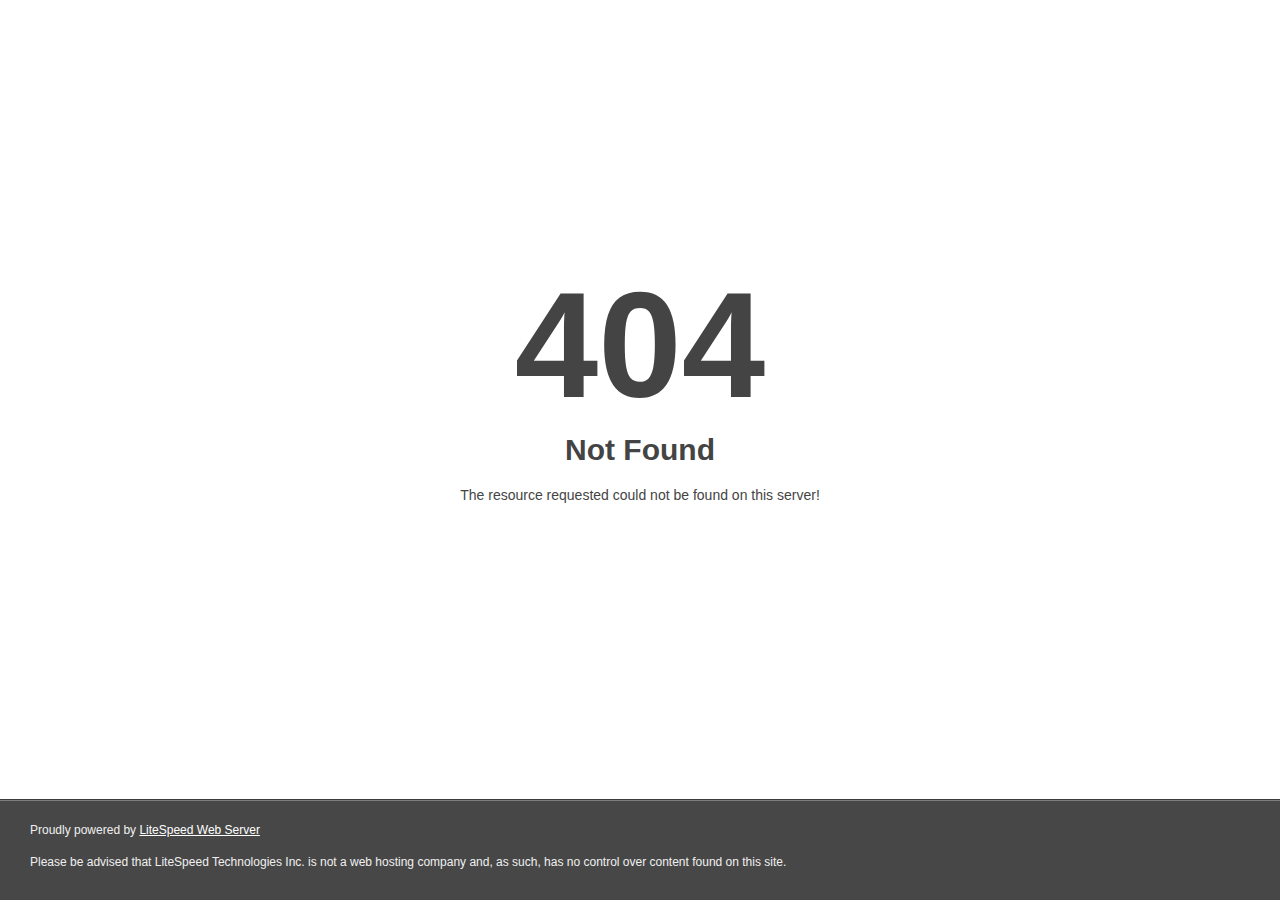
<file: static/assets/css/owl.video.play.html>
<!DOCTYPE html>
<html style="height:100%">
<head>
<meta name="viewport" content="width=device-width, initial-scale=1, shrink-to-fit=no" />
<title> 404 Not Found
</title></head>
<body style="color: #444; margin:0;font: normal 14px/20px Arial, Helvetica, sans-serif; height:100%; background-color: #fff;">
<div style="height:auto; min-height:100%; ">     <div style="text-align: center; width:800px; margin-left: -400px; position:absolute; top: 30%; left:50%;">
        <h1 style="margin:0; font-size:150px; line-height:150px; font-weight:bold;">404</h1>
<h2 style="margin-top:20px;font-size: 30px;">Not Found
</h2>
<p>The resource requested could not be found on this server!</p>
</div></div><div style="color:#f0f0f0; font-size:12px;margin:auto;padding:0px 30px 0px 30px;position:relative;clear:both;height:100px;margin-top:-101px;background-color:#474747;border-top: 1px solid rgba(0,0,0,0.15);box-shadow: 0 1px 0 rgba(255, 255, 255, 0.3) inset;">
<br>Proudly powered by  <a style="color:#fff;" href="http://www.litespeedtech.com/error-page">LiteSpeed Web Server</a><p>Please be advised that LiteSpeed Technologies Inc. is not a web hosting company and, as such, has no control over content found on this site.</p></div></body></html>
</file>
